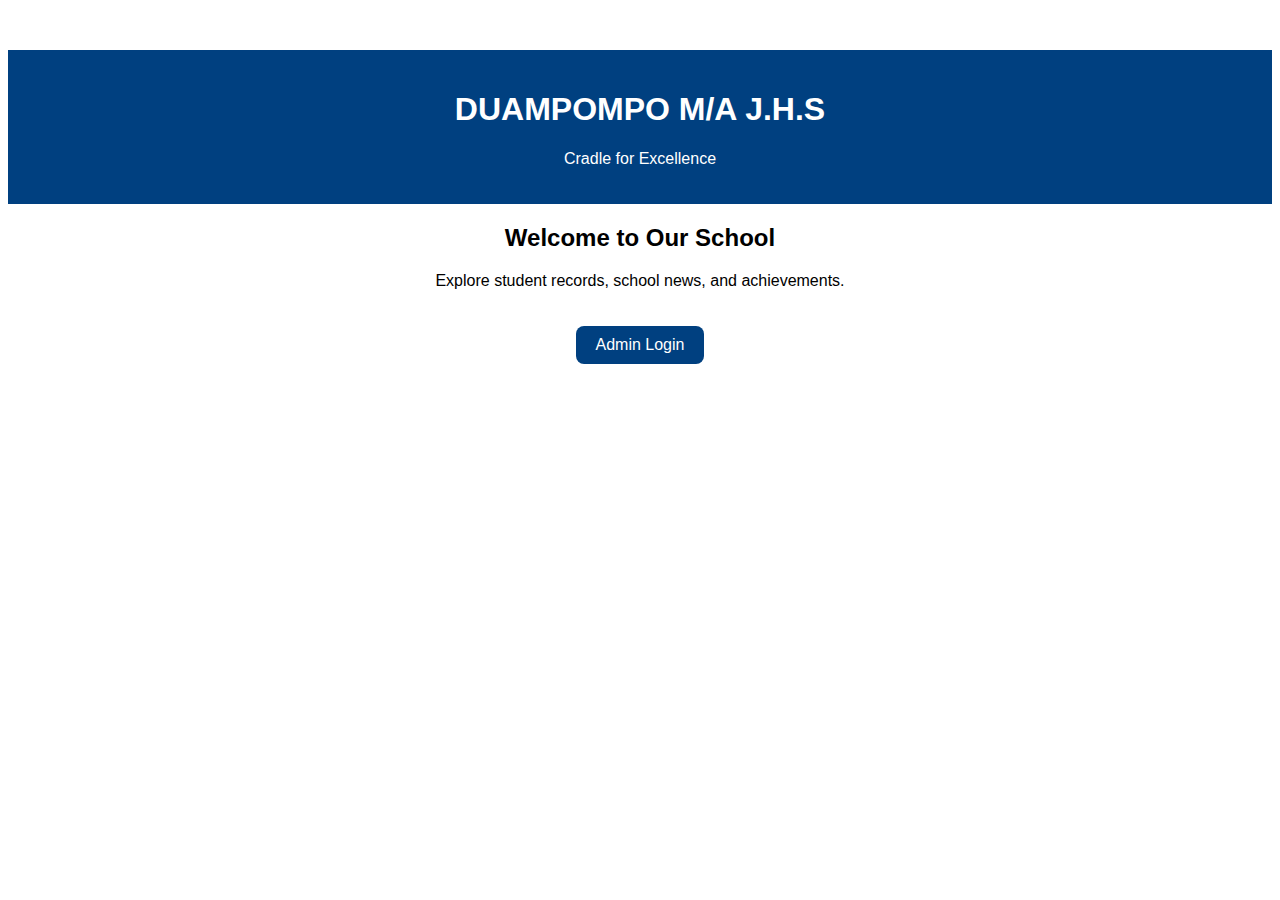
<file: Duampompo_MA_JHS_Website/public/index.html>
<!DOCTYPE html>
<html lang="en">
<head>
  <meta charset="UTF-8" />
  <meta name="viewport" content="width=device-width, initial-scale=1.0" />
  <title>DUAMPOMPO M/A J.H.S</title>
  <link rel="stylesheet" href="style.css" />
</head>
<body>
  <header>
    <h1>DUAMPOMPO M/A J.H.S</h1>
    <p>Cradle for Excellence</p>
  </header>
  <main>
    <h2>Welcome to Our School</h2>
    <p>Explore student records, school news, and achievements.</p>
    <a href="/login.html">Admin Login</a>
  </main>
</body>
</html>
</file>
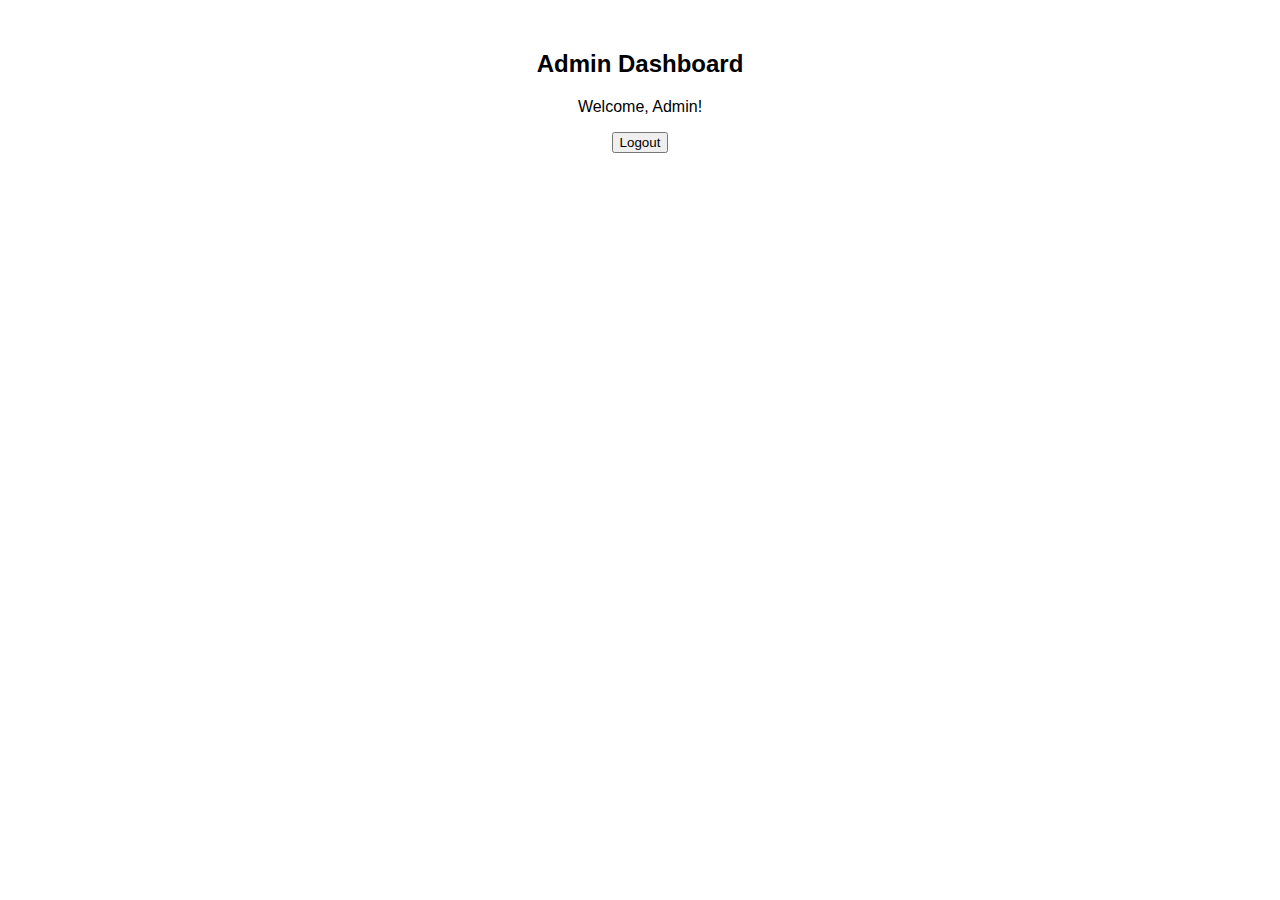
<file: Duampompo_MA_JHS_Website/public/admin.html>
<!DOCTYPE html>
<html lang="en">
<head>
  <meta charset="UTF-8" />
  <meta name="viewport" content="width=device-width, initial-scale=1.0" />
  <title>Admin Dashboard</title>
  <link rel="stylesheet" href="style.css" />
</head>
<body>
  <h2>Admin Dashboard</h2>
  <p>Welcome, Admin!</p>
  <button onclick="logout()">Logout</button>
  <script>
    async function logout() {
      await fetch('/api/logout', { method: 'POST' });
      window.location = '/login.html';
    }
  </script>
</body>
</html>
</file>
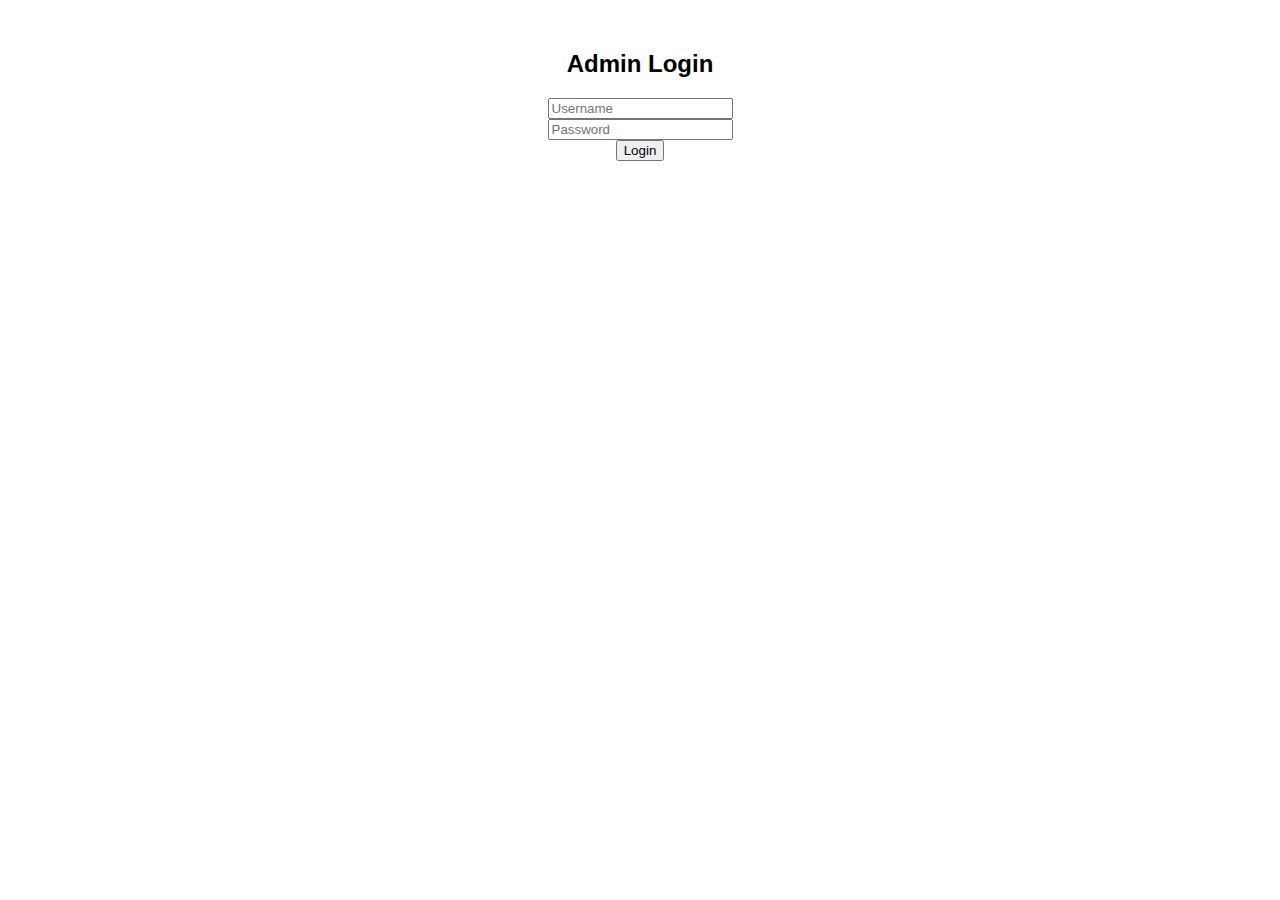
<file: Duampompo_MA_JHS_Website/public/login.html>
<!DOCTYPE html>
<html lang="en">
<head>
  <meta charset="UTF-8" />
  <meta name="viewport" content="width=device-width, initial-scale=1.0" />
  <title>Admin Login</title>
  <link rel="stylesheet" href="style.css" />
</head>
<body>
  <h2>Admin Login</h2>
  <form id="loginForm">
    <input type="text" id="username" placeholder="Username" required /><br/>
    <input type="password" id="password" placeholder="Password" required /><br/>
    <button type="submit">Login</button>
  </form>
  <script>
    document.getElementById('loginForm').addEventListener('submit', async (e) => {
      e.preventDefault();
      const res = await fetch('/api/login', {
        method: 'POST',
        headers: { 'Content-Type': 'application/json' },
        body: JSON.stringify({
          username: document.getElementById('username').value,
          password: document.getElementById('password').value
        })
      });
      const data = await res.json();
      if (data.success) {
        alert('Login successful');
        window.location = '/admin.html';
      } else {
        alert('Invalid credentials');
      }
    });
  </script>
</body>
</html>
</file>
<file: Duampompo_MA_JHS_Website/public/style.css>
body {
  font-family: Arial, sans-serif;
  text-align: center;
  margin-top: 50px;
}
header {
  background-color: #004080;
  color: white;
  padding: 20px;
}
a {
  display: inline-block;
  margin-top: 20px;
  text-decoration: none;
  background-color: #004080;
  color: white;
  padding: 10px 20px;
  border-radius: 8px;
}
a:hover {
  background-color: #0066cc;
}
</file>
